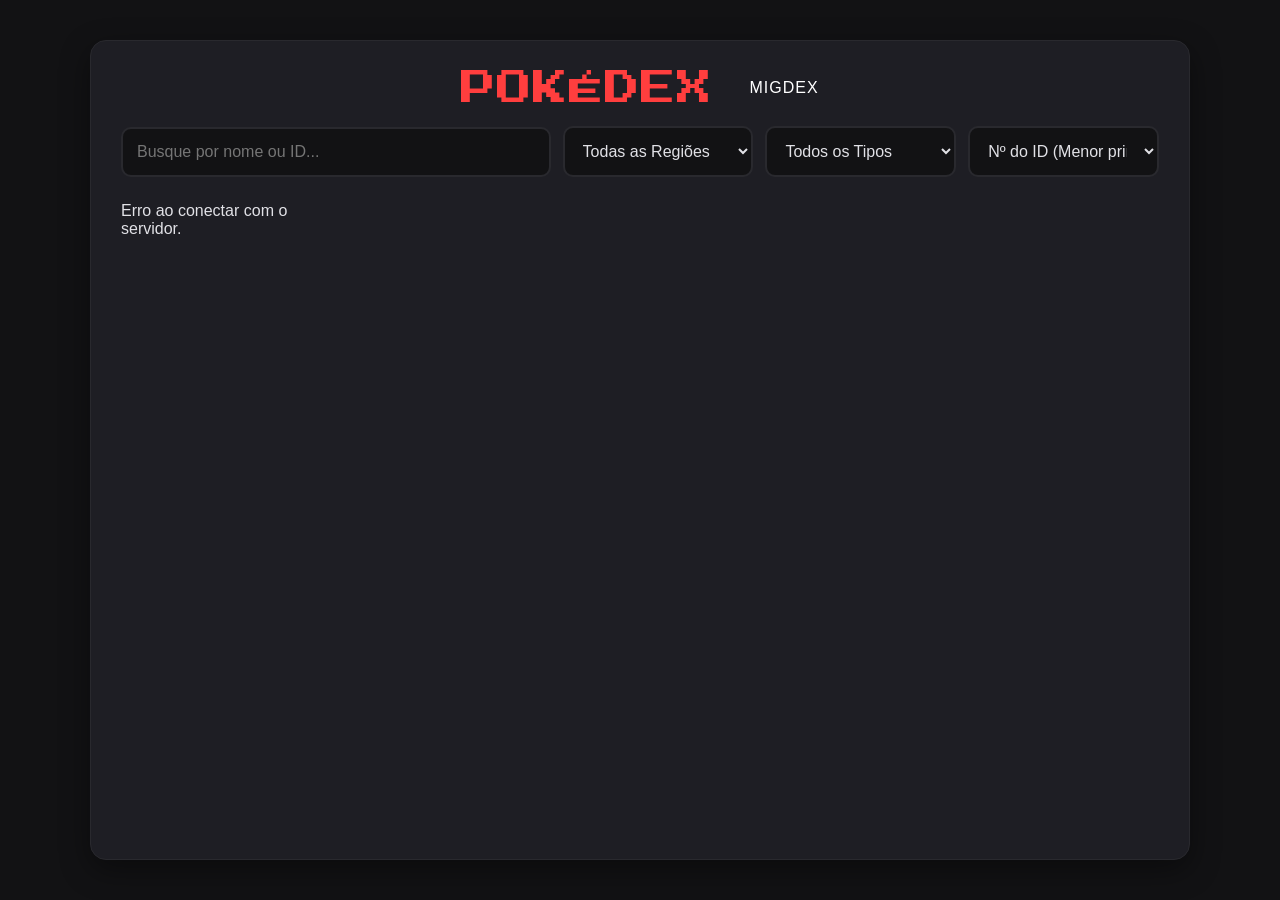
<file: index.html>
<!DOCTYPE html>
<html lang="pt-BR">
<head>
    <meta charset="UTF-8">
    <meta name="viewport" content="width=device-width, initial-scale=1.0, maximum-scale=5.0">
    <title>Pokédex MigDex - Filtros Avançados</title>
    <link rel="icon" href="favicon.png" type="image/png">
    <link rel="stylesheet" href="index.css">
</head>
<body>

    <div class="pokedex-container wide">
        <h1 class="press-start-2p-regular">Pokédex <span>MigDex</span></h1>
        
        <div class="search-filter-container">
            <input 
                type="text" 
                id="search-input" 
                placeholder="Busque por nome ou ID..."
            >
            
            <div class="select-group">
                <select id="generation-filter">
                    <option value="all">Todas as Regiões</option>
                    <option value="1">Geração 1 (Kanto)</option>
                    <option value="2">Geração 2 (Johto)</option>
                    <option value="3">Geração 3 (Hoenn)</option>
                    <option value="4">Geração 4 (Sinnoh)</option>
                    <option value="5">Geração 5 (Unova)</option>
                    <option value="6">Geração 6 (Kalos)</option>
                    <option value="7">Geração 7 (Alola)</option>
                    <option value="8">Geração 8 (Galar)</option>
                    <option value="9">Geração 9 (Paldea)</option>
                    <option value="extra">Formas Extras / Megas</option>
                </select>

                <select id="type-filter">
                    <option value="">Todos os Tipos</option>
                    <option value="steel">Aço</option>
                    <option value="water">Água</option>
                    <option value="dragon">Dragão</option>
                    <option value="electric">Elétrico</option>
                    <option value="fairy">Fada</option>
                    <option value="ghost">Fantasma</option>
                    <option value="fire">Fogo</option>
                    <option value="ice">Gelo</option>
                    <option value="bug">Inseto</option>
                    <option value="fighting">Lutador</option>
                    <option value="normal">Normal</option>
                    <option value="rock">Pedra</option>
                    <option value="grass">Planta</option>
                    <option value="psychic">Psíquico</option>
                    <option value="dark">Sombrio</option>
                    <option value="ground">Terra</option>
                    <option value="poison">Venenoso</option>
                    <option value="flying">Voador</option>
                </select>

                <select id="sort-order">
                    <option value="id-asc">Nº do ID (Menor primeiro)</option>
                    <option value="id-desc">Nº do ID (Maior primeiro)</option>
                    <option value="name-asc">Nome (A - Z)</option>
                </select>
            </div>
        </div>

        <div id="pokedex-grid" class="pokedex-grid"></div>

        <div id="scroll-sentinel" class="scroll-sentinel">
            <div class="spinner hidden"></div>
        </div>
    </div>

    <script src="app.js"></script>
</body>
</html>
</file>
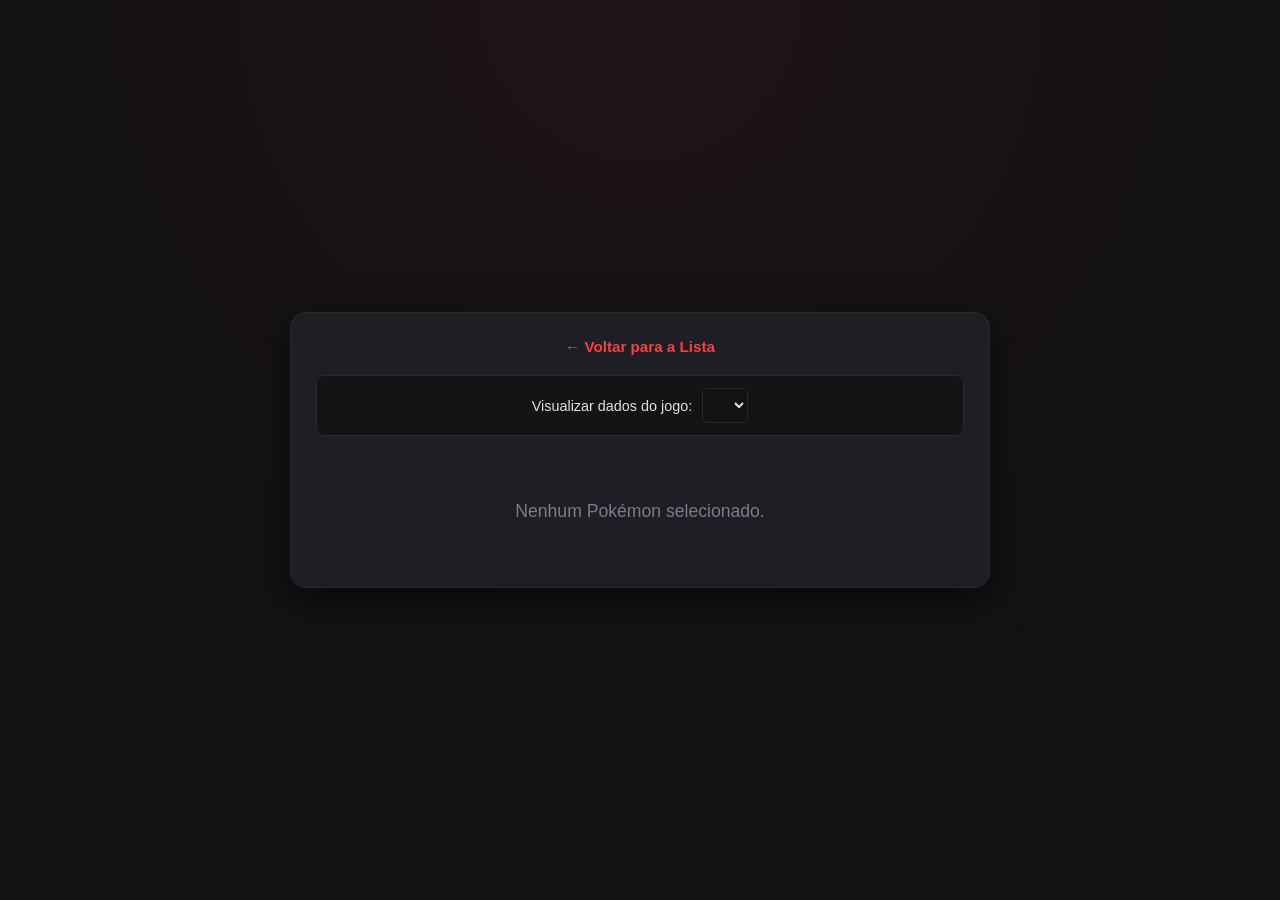
<file: detalhes.html>
<!DOCTYPE html>
<html lang="pt-BR">
<head>
    <meta charset="UTF-8">
    <meta name="viewport" content="width=device-width, initial-scale=1.0, maximum-scale=5.0">
    <title>Detalhes do Pokémon</title>
    <link rel="icon" href="favicon.png" type="image/png">
    <link rel="stylesheet" href="detalhes.css">
</head>
<body>

    <div class="detail-page-container">
        <div class="pokedex-container detail-card">
            <a href="index.html" class="back-btn">← Voltar para a Lista</a>
            
            <div id="version-selector-container" class="version-selector-container hidden">
                <label for="game-version-select">Visualizar dados do jogo:</label>
                <select id="game-version-select"></select>
            </div>

            <div id="pokemon-details">
                <p class="loading">Carregando dados expansivos, linhagem e golpes...</p>
            </div>
        </div>
    </div>

    <audio id="pokemon-cry"></audio>

    <script src="detalhes.js"></script>
</body>
</html>
</file>
<file: index.css>
@import url('https://fonts.googleapis.com/css2?family=Press+Start+2P&family=VT323&display=swap');

.press-start-2p-regular {
  font-family: "Press Start 2P", system-ui;
  font-weight: 400;
  font-style: normal;
}

.vt323-regular {
  font-family: "VT323", monospace;
  font-weight: 400;
  font-style: normal;
}

:root {
    --bg-main: #121214;
    --bg-card: #1e1e24;
    --bg-input: #121214;
    --border-color: #29292e;
    --primary: #ff3e3e;
    --text-main: #e1e1e6;
    --text-muted: #7c7c8a;
}

* {
    margin: 0;
    padding: 0;
    box-sizing: border-box;
    font-family: -apple-system, BlinkMacSystemFont, 'Segoe UI', Roboto, Helvetica, Arial, sans-serif;
    -webkit-tap-highlight-color: transparent;
}

body {
    background-color: var(--bg-main);
    color: var(--text-main);
    display: flex;
    justify-content: center;
    padding: 20px 10px;
    min-height: 100vh;
}

.pokedex-container {
    background-color: var(--bg-card);
    max-width: 100%;
    width: 100%;
    border-radius: 16px;
    box-shadow: 0 10px 30px rgba(0, 0, 0, 0.4);
    padding: 20px;
    border: 1px solid var(--border-color);
}

.pokedex-container.wide {
    max-width: 1100px;
}

h1 {
    color: var(--primary);
    margin-bottom: 20px;
    text-align: center;
    font-size: 1.8rem;
    text-transform: uppercase;
    letter-spacing: 1px;
}

h1 span {
    color: #ffffff;
    font-size: 1rem;
    vertical-align: super;
}

/* Área de Filtros Responsiva */
.search-filter-container {
    display: flex;
    flex-direction: column;
    gap: 12px;
    margin-bottom: 25px;
}

.search-filter-container input {
    background-color: var(--bg-input);
    color: var(--text-main);
    padding: 14px;
    border: 2px solid var(--border-color);
    border-radius: 10px;
    outline: none;
    font-size: 1rem;
    width: 100%;
    transition: border-color 0.2s;
}

.select-group {
    display: flex;
    flex-direction: column;
    gap: 12px;
    width: 100%;
}

.select-group select {
    background-color: var(--bg-input);
    color: var(--text-main);
    padding: 14px;
    border: 2px solid var(--border-color);
    border-radius: 10px;
    outline: none;
    font-size: 1rem;
    width: 100%;
    cursor: pointer;
    transition: border-color 0.2s;
}

.search-filter-container input:focus,
.select-group select:focus {
    border-color: var(--primary);
}

/* Grid de Cards */
.pokedex-grid {
    display: grid;
    grid-template-columns: repeat(auto-fill, minmax(140px, 1fr));
    gap: 16px;
}

/* Card Individual */
.pokemon-card {
    background: #202024;
    border: 1px solid var(--border-color);
    border-radius: 12px;
    padding: 12px;
    text-align: center;
    cursor: pointer;
    transition: transform 0.2s, border-color 0.2s;
    text-decoration: none;
    display: flex;
    flex-direction: column;
    align-items: center;
    justify-content: space-between;
    min-height: 210px;
}

.pokemon-card:active {
    transform: scale(0.98);
}

.pokemon-id {
    font-size: 0.8rem;
    color: var(--text-muted);
    font-weight: bold;
}

.pokemon-name {
    font-size: 1.1rem;
    text-transform: capitalize;
    color: #ffffff;
    margin: 4px 0;
    width: 100%;
    white-space: nowrap;
    overflow: hidden;
    text-overflow: ellipsis;
}

.pokemon-img {
    width: 90px;
    height: 90px;
    object-fit: contain;
    margin: 8px 0;
}

.types-container {
    display: flex;
    justify-content: center;
    gap: 4px;
    width: 100%;
    flex-wrap: wrap;
}

.type-badge {
    padding: 4px 8px;
    border-radius: 6px;
    color: white;
    font-size: 0.65rem;
    font-weight: bold;
    text-transform: uppercase;
}

@keyframes skeleton-loading {
    0% { background-color: #202024; }
    50% { background-color: #2d2d34; }
    100% { background-color: #202024; }
}

.skeleton-card {
    height: 210px;
    border-radius: 12px;
    animation: skeleton-loading 1.4s infinite ease-in-out;
}

.scroll-sentinel {
    display: flex;
    justify-content: center;
    align-items: center;
    height: 60px;
    margin-top: 20px;
}

.spinner {
    width: 30px;
    height: 30px;
    border: 3px solid var(--border-color);
    border-top-color: var(--primary);
    border-radius: 50%;
    animation: spin 0.8s linear infinite;
}

@keyframes spin { to { transform: rotate(360deg); } }

.hidden { display: none !important; }

/* Media Query para telas maiores */
@media (min-width: 768px) {
    body { padding: 40px 20px; }
    .pokedex-container { padding: 30px; }
    h1 { font-size: 2.2rem; }
    
    .search-filter-container {
        flex-direction: row;
        align-items: center;
    }
    
    .select-group {
        flex-direction: row;
        width: auto;
        flex: 3;
    }
    
    .search-filter-container input {
        flex: 2;
    }

    .pokedex-grid {
        grid-template-columns: repeat(auto-fill, minmax(170px, 1fr));
        gap: 20px;
    }
    .pokemon-img { width: 110px; height: 110px; }
}
</file>
<file: detalhes.css>
@import url('https://fonts.googleapis.com/css2?family=Press+Start+2P&family=VT323&display=swap');

.press-start-2p-regular {
  font-family: "Press Start 2P", system-ui;
  font-weight: 400;
  font-style: normal;
}

.vt323-regular {
  font-family: "VT323", monospace;
  font-weight: 400;
  font-style: normal;
}

:root {
    --bg-main: #121214;
    --bg-card: #1e1e24;
    --bg-input: #121214;
    --border-color: #29292e;
    --primary: #ff3e3e;
    --text-main: #e1e1e6;
    --text-muted: #7c7c8a;
}

* {
    margin: 0;
    padding: 0;
    box-sizing: border-box;
    font-family: -apple-system, BlinkMacSystemFont, 'Segoe UI', Roboto, Helvetica, Arial, sans-serif;
    -webkit-tap-highlight-color: transparent;
}

body {
    background-color: var(--bg-main);
    color: var(--text-main);
    min-height: 100vh;
    display: flex;
    flex-direction: column;
}

/* Centralização Absoluta do Painel de Detalhes na Tela */
.detail-page-container {
    display: flex;
    justify-content: center;
    align-items: center;
    width: 100%;
    min-height: 100vh;
    padding: 40px 20px;
    background: radial-gradient(circle at top, rgba(255, 62, 62, 0.05) 0%, transparent 70%);
}

.pokedex-container {
    background-color: var(--bg-card);
    width: 100%;
    border-radius: 16px;
    box-shadow: 0 10px 40px rgba(0, 0, 0, 0.6);
    padding: 25px;
    border: 1px solid var(--border-color);
}

/* Ajustes de Alinhamento e Espaço do Card Principal */
.detail-card {
    max-width: 700px;
    text-align: center;
}

/* Botão Voltar Estilizado */
.back-btn {
    display: inline-block;
    color: var(--primary);
    text-decoration: none;
    font-weight: bold;
    margin-bottom: 20px;
    font-size: 0.95rem;
    transition: color 0.2s, transform 0.2s;
}
.back-btn:hover {
    color: #ffffff;
    transform: translateX(-3px);
}

/* Títulos e IDs Principais */
.pokemon-id {
    font-size: 1rem;
    color: var(--text-muted);
    font-weight: bold;
    display: block;
    margin-bottom: 5px;
}

.pokemon-name {
    font-size: 2.4rem;
    text-transform: capitalize;
    color: #ffffff;
    font-weight: 800;
    margin-bottom: 12px;
    letter-spacing: 1px;
}

/* Badges e Tipos Elementais */
.types-container {
    display: flex;
    justify-content: center;
    gap: 8px;
    margin-bottom: 20px;
}

.type-badge {
    padding: 6px 14px;
    border-radius: 8px;
    color: white;
    font-size: 0.75rem;
    font-weight: bold;
    text-transform: uppercase;
    box-shadow: 0 4px 10px rgba(0,0,0,0.3);
}

/* Painel do Seletor de Versão do Jogo */
.version-selector-container {
    background: #141416;
    padding: 12px;
    border-radius: 8px;
    border: 1px solid var(--border-color);
    margin-bottom: 25px;
    display: flex;
    justify-content: center;
    align-items: center;
    gap: 10px;
    flex-wrap: wrap;
    font-size: 0.9rem;
}

.version-selector-container select {
    background: var(--bg-main);
    color: var(--text-main);
    padding: 8px 12px;
    border: 1px solid var(--border-color);
    border-radius: 6px;
    outline: none;
    cursor: pointer;
    text-transform: capitalize;
}

/* Botões de Alternância de Sprites Normal / Shiny */
.sprite-toggle-container {
    display: flex;
    justify-content: center;
    gap: 10px;
    margin-bottom: 20px;
}

.toggle-btn, .cry-btn {
    background: #202024;
    border: 1px solid var(--border-color);
    color: var(--text-main);
    padding: 8px 18px;
    border-radius: 20px;
    cursor: pointer;
    font-size: 0.8rem;
    font-weight: bold;
    transition: all 0.2s;
}

.cry-btn {
    display: inline-flex;
    align-items: center;
    gap: 8px;
    margin-bottom: 20px;
}

.toggle-btn.active, .cry-btn:hover {
    background: var(--primary);
    color: #ffffff;
    border-color: var(--primary);
}

/* Imagem Centralizada */
.detail-img {
    width: 240px;
    height: 240px;
    object-fit: contain;
    display: block;
    margin: 0 auto 30px auto;
    filter: drop-shadow(0px 12px 24px rgba(0,0,0,0.5));
}

/* Blocos de Informações */
.info-section {
    margin-top: 25px;
    text-align: left;
    background: #141416;
    padding: 22px;
    border-radius: 12px;
    border: 1px solid var(--border-color);
}

.info-section h3 {
    margin-bottom: 16px;
    color: var(--primary);
    border-bottom: 2px solid #202024;
    padding-bottom: 8px;
    text-transform: uppercase;
    font-size: 0.95rem;
    letter-spacing: 1px;
}

.detail-tabs {
    margin-top: 30px;
}

.tabs-nav {
    display: flex;
    flex-wrap: wrap;
    justify-content: center;
    gap: 10px;
    margin-bottom: 18px;
    border-bottom: 1px solid #29292e;
    padding-bottom: 12px;
}

.tab-btn {
    background: transparent;
    border: 1px solid #29292e;
    color: var(--text-muted);
    padding: 10px 16px;
    border-radius: 999px;
    cursor: pointer;
    font-weight: 700;
    transition: all 0.2s ease;
}

.tab-btn.active {
    background: rgba(255, 62, 62, 0.14);
    color: var(--primary);
    border-color: var(--primary);
}

.tab-btn:hover {
    background: rgba(255, 255, 255, 0.06);
    color: var(--text-main);
}

.tab-panel {
    display: none;
}

.tab-panel.active {
    display: block;
}

.evolution-chain-container {
    display: flex;
    flex-wrap: wrap;
    justify-content: center;
    gap: 12px;
}

.evolution-step {
    background: #141416;
    padding: 14px;
    border-radius: 14px;
    border: 1px solid var(--border-color);
    min-width: 120px;
    display: inline-flex;
    flex-direction: column;
    align-items: center;
    gap: 10px;
    text-align: center;
}

.evolution-step img {
    width: 80px;
    height: 80px;
    object-fit: contain;
}

.evolution-arrow {
    align-self: center;
    color: var(--text-muted);
    font-size: 1.05rem;
}

.move-method-badge.method-level {
    background: #4facfe;
}

.move-method-badge.method-machine {
    background: #f5c422;
}

/* Alinhamento Simétrico de Altura e Peso */
.specs-grid {
    display: grid;
    grid-template-columns: 1fr 1fr;
    gap: 15px;
    font-size: 1rem;
}

.specs-grid p {
    background: #1c1c22;
    padding: 12px;
    border-radius: 8px;
    border: 1px solid var(--border-color);
    text-align: center;
}

/* Gráfico de Barras de Atributos Base (Stats) */
.stat-row {
    display: flex;
    align-items: center;
    margin-bottom: 12px;
    font-size: 0.9rem;
}

.stat-name {
    width: 90px;
    text-transform: uppercase;
    font-weight: bold;
    color: var(--text-muted);
    font-size: 0.75rem;
}

.stat-value {
    width: 40px;
    text-align: right;
    font-weight: bold;
    padding-right: 12px;
    color: #ffffff;
}

.stat-bar-container {
    flex: 1;
    background-color: #202024;
    height: 10px;
    border-radius: 5px;
    overflow: hidden;
}

.stat-bar {
    height: 100%;
    width: 0;
    border-radius: 5px;
    transition: width 0.8s ease-out;
}

/* Fraquezas, Resistências e Vantagens */
.damage-group {
    margin-bottom: 18px;
}

.damage-group-title {
    font-size: 0.8rem;
    color: var(--text-muted);
    text-transform: uppercase;
    font-weight: bold;
    margin-bottom: 10px;
}

.damage-badges-grid {
    display: flex;
    gap: 8px;
    flex-wrap: wrap;
}

.damage-badge-wrapper {
    display: inline-flex;
    align-items: center;
    background: #202024;
    border-radius: 6px;
    overflow: hidden;
    border: 1px solid var(--border-color);
}

.damage-badge-wrapper .type-badge {
    border-radius: 0;
    padding: 4px 10px;
    box-shadow: none;
}

.damage-multiplier {
    padding: 4px 8px;
    font-size: 0.75rem;
    font-weight: bold;
}

.damage-multiplier.weak { color: #ff5c5c; background: rgba(255, 92, 92, 0.1); }
.damage-multiplier.resist { color: #50fa7b; background: rgba(80, 250, 123, 0.1); }
.damage-multiplier.immune { color: #bd93f9; background: rgba(189, 147, 249, 0.1); }

/* Cadeia Evolutiva Visual e Condições de Evolução */
.evolution-chain-container {
    display: flex;
    justify-content: center;
    align-items: center;
    gap: 15px;
    flex-wrap: wrap;
    padding: 10px 0;
}

.evolution-step {
    text-align: center;
    text-decoration: none;
    color: var(--text-main);
    background: #202024;
    padding: 12px;
    border-radius: 12px;
    border: 1px solid var(--border-color);
    transition: border-color 0.2s, transform 0.2s;
    min-width: 120px;
    display: block;
}

.evolution-step:hover {
    border-color: var(--primary);
    transform: translateY(-3px);
}

.evolution-step img {
    width: 75px;
    height: 75px;
    object-fit: contain;
    display: block;
    margin: 0 auto 8px auto;
}

.evolution-step span {
    font-size: 0.85rem;
    text-transform: capitalize;
    font-weight: bold;
    color: #ffffff;
    display: block;
}

.evolution-trigger {
    display: inline-block;
    font-size: 0.7rem;
    color: #ffb86c;
    background: #282a36;
    padding: 2px 6px;
    border-radius: 4px;
    margin-top: 6px;
    text-transform: capitalize;
}

.evolution-arrow {
    color: var(--primary);
    font-weight: bold;
    font-size: 1.6rem;
}

/* Localizações */
.location-list {
    list-style: none;
    display: flex;
    flex-direction: column;
    gap: 8px;
}

.location-list li {
    background: #202024;
    padding: 10px 14px;
    border-radius: 6px;
    border-left: 4px solid #50fa7b;
    text-transform: capitalize;
    font-size: 0.95rem;
}

/* Tabelas Avançadas de Golpes por Versão */
.moves-table {
    width: 100%;
    border-collapse: collapse;
    margin-top: 10px;
    font-size: 0.9rem;
}

.moves-table th, .moves-table td {
    padding: 12px 10px;
    text-align: left;
    border-bottom: 1px solid var(--border-color);
}

.moves-table th {
    background: #202024;
    color: var(--primary);
    text-transform: uppercase;
    font-size: 0.75rem;
    letter-spacing: 1px;
}

.moves-table td {
    text-transform: capitalize;
}

.moves-table tr:hover td {
    background: #1c1c22;
}

.move-method-badge {
    padding: 3px 8px;
    border-radius: 4px;
    font-size: 0.7rem;
    font-weight: bold;
    color: #fff;
}
.method-level { background: #4facfe; }
.method-machine { background: #ffb86c; }

.loading {
    text-align: center;
    color: var(--text-muted);
    padding: 40px 0;
    font-size: 1.1rem;
}

/* Responsividade Mobile Extrema */
@media (max-width: 600px) {
    .detail-page-container { padding: 15px 10px; }
    .pokedex-container { padding: 15px; }
    .pokemon-name { font-size: 1.9rem; }
    .detail-img { width: 180px; height: 180px; }
    .specs-grid { grid-template-columns: 1fr; gap: 10px; }
    .evolution-chain-container { flex-direction: column; }
    .evolution-arrow { transform: rotate(90deg); margin: 8px 0; }
    .moves-table th:nth-child(3), .moves-table td:nth-child(3) { display: none; }
}
</file>
